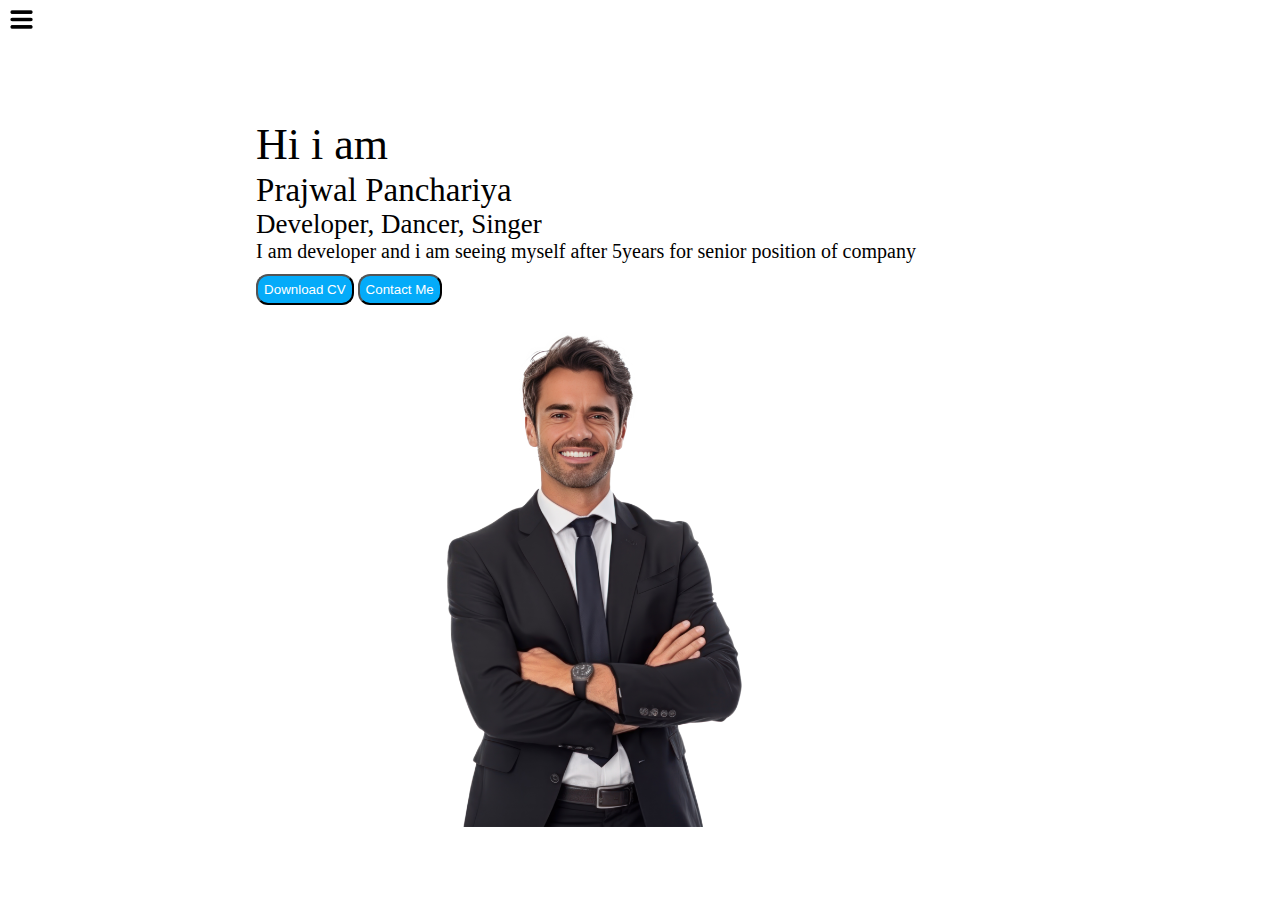
<file: Answers/Simple Website/index.html>
<!DOCTYPE html>
<html lang="en">

<head>
    <meta charset="UTF-8">
    <meta name="viewport" content="width=device-width, initial-scale=1.0">
    <title>Portfolio ,Web Developer , Prajwal Panchariya</title>
    <link rel="stylesheet" href="style.css">
</head>

<body>
    <div class="container">
        <div class="sidebar sidebarGo">
            <nav>
                <ul>
                    <li class="Home"><a href="/">Home</a></li>
                    <li class="About"><a href="/myintro.html">About Me</a></li>
                    <li class="Contact"><a href="/contact.html">Contact Me</a></li>
                    <li class="Blog"><a href="/blog.html">Blog</a></li>
                </ul>
            </nav>
        </div>
        <div class="main">
            <div class="hamburger">
                <img src="menu.png" alt="" class="menu" width="23">
                <img src="cross.png" alt="" class="cross" width="23">

            </div>
            <div class="infocontainer">
                <div class="devinfo">
                    <div class="hello">Hi i am</div>
                    <div class="name">Prajwal Panchariya</div>
                    <div class="about">Developer, Dancer, Singer</div>
                    <div class="aboutme">I am developer and i am seeing myself after 5years for senior position of company</div>
                    <div>
                        
                        <button class="btn"><a href="/cv.txt"> Download CV </a></button>
                        <button class="btn"><a href="/contact.html"> Contact Me </a></button>
                    </div>

                </div>
                <div class="devpic">
                    <img src="man2.webp" alt="">
                </div>
            </div>
        </div>

    </div>
    <script src="script.js"></script>
</body>

</html>
</file>
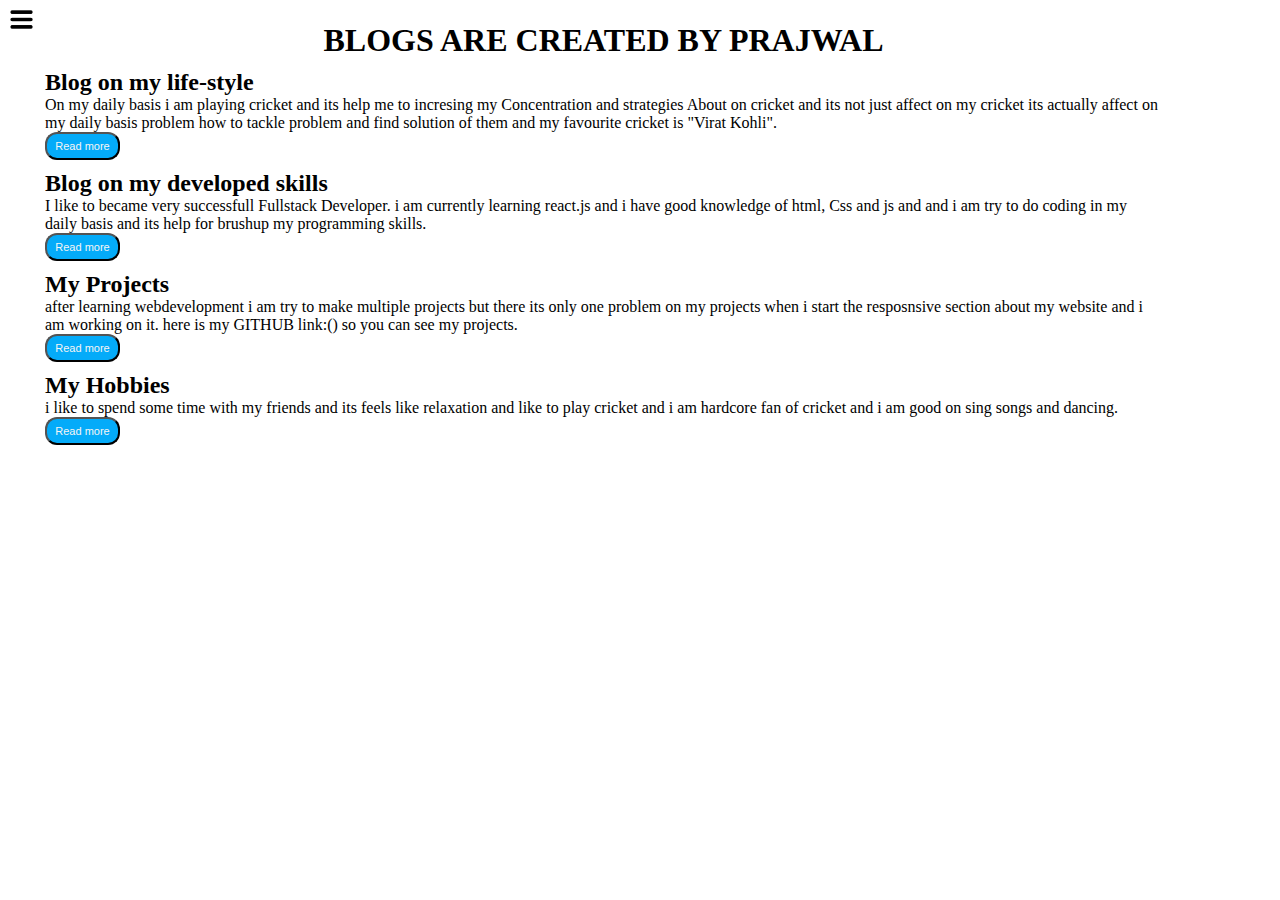
<file: Answers/Simple Website/blog.html>
<!DOCTYPE html>
<html lang="en">

<head>
    <meta charset="UTF-8">
    <meta name="viewport" content="width=device-width, initial-scale=1.0">
    <title>Portfolio ,Web Developer , Prajwal Panchariya</title>
    <link rel="stylesheet" href="style.css">
    <link rel="stylesheet" href="blog.css">

</head>

<body>
    <div class="container">
        <div class="sidebar sidebarGo">
            <nav>
                <ul>
                    <li class="Home"><a href="/">Home</a></li>
                    <li class="About"><a href="/myintro.html">About</a></li>
                    <li class="Contact"><a href="/contact.html">Contact us</a></li>
                    <li class="Blog"><a href="/blog.html">Blog</a></li>
                </ul>
            </nav>
        </div>
        <div class="main">
            <div class="hamburger">
                <img src="menu.png" alt="" class="menu" width="23">
                <img src="cross.png" alt="" class="cross" width="23">

            </div>
            <div class="blogcontainer">
                <h1>BLOGS ARE CREATED BY PRAJWAL</h1>
                <div class="blogitem">
                    <h2>Blog on my life-style</h2>
                    On my daily basis i am playing cricket and its help me to incresing my Concentration and strategies About on cricket and its not just affect on my cricket its actually affect on my daily basis problem how to tackle problem and find solution of them and my favourite cricket is "Virat Kohli".
                    <button class="bigbtn-sm">Read more</button>
                </div>
                <div class="blogitem">
                    <h2>Blog on my developed skills</h2>
                    I like to became very successfull Fullstack Developer. i am currently learning react.js and i have good knowledge of html, Css and js and and i am try to do coding in my daily basis and its help for brushup my programming skills.                    <button class="bigbtn-sm">Read more</button>
                </div>
                <div class="blogitem">
                    <h2>My Projects</h2>
                    after learning webdevelopment i am try to make multiple projects but there its only one problem on my projects when i start the resposnsive section about my website and i am working on it. here is my GITHUB link:() so you can see my projects. 
                    <button class="bigbtn-sm">Read more</button>
                </div>
                <div class="blogitem">
                    <h2>My Hobbies</h2>
                    i like to spend some time with my friends and its feels like relaxation and like to play cricket and i am hardcore fan of cricket and i am good on sing songs and dancing.
                    <button class="bigbtn-sm">Read more</button>
                </div>
            </div>
        </div>

    </div>
    <script src="script.js"></script>
</body>

</html>
</file>
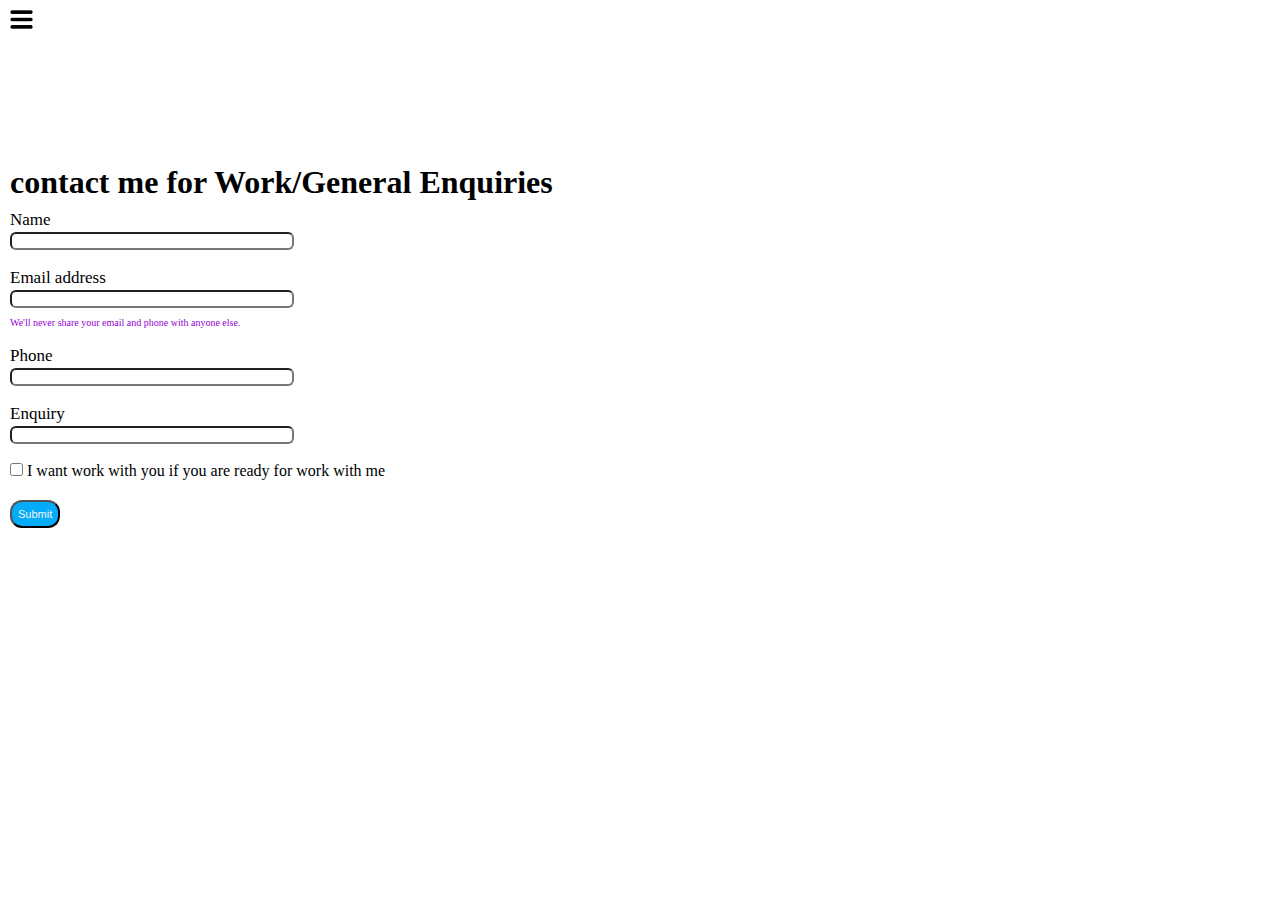
<file: Answers/Simple Website/contact.html>
<!DOCTYPE html>
<html lang="en">

<head>
    <meta charset="UTF-8">
    <meta name="viewport" content="width=device-width, initial-scale=1.0">
    <title>Portfolio ,Web Developer , Prajwal Panchariya</title>
    <link rel="stylesheet" href="style.css">
    <link rel="stylesheet" href="contact.css">
</head>

<body>
    <div class="container">
      <div class="sidebar sidebarGo">
            <nav>
                <ul>
                    <li class="Home"><a href="/">Home</a></li>
                    <li class="About"><a href="/myintro.html">About Me</a></li>
                    <li class="Contact"><a href="/contact.html">Contact us</a></li>
                    <li class="Blog"><a href="/blog.html">Blog</a></li>
                </ul>
            </nav>
        </div>
        <div class="main">
          <div class="hamburger">
            <img src="menu.png" alt="" class="menu" width="23">
            <img src="cross.png" alt="" class="cross" width="23">

        </div>
          <div class="contactform">
            <h1>contact me for Work/General Enquiries</h1>
            <form action="connect.php" method="post">
              <div class="mb-3">
                <label for="name" class="form-label">Name</label>
                <input type="text" class="form-control" id="name" aria-describedby="name" name="name">
              </div>

                <div class="mb-3">
                  <label for="clientemail" class="form-label">Email address</label>
                  <input type="text" class="form-control" id="clientemail" aria-describedby="emailHelp" name="clientemail">
                  <div id="emailHelp" class="form-text">We'll never share your email and phone with anyone else.</div>
                </div>
                <div class="mb-3">
                  <label for="clientphone" class="form-label">Phone</label>
                  <input type="number" class="form-control" id="clientphone" name="clientphone">
                </div>
                <div class="mb-3">
                  <label for="enquiry" class="form-label">Enquiry</label>
                  <input type="text" class="form-control" id="enquiry" aria-describedby="Enquiry" name="enquiry">
                </div>
  
                <div class="mb-3 form-check">
                  <input type="checkbox" class="form-check-input" id="isclient" name="checkbox">
                  <label class="form-check-label" for="isclient">I want work with you if you are ready for work with me</label>
                </div>
                <button type="submit" class="btn-sm">Submit</button>
              </form>
          </div>
        </div>

    </div>
    <script src="script.js"></script>
</body>

</html>
</file>
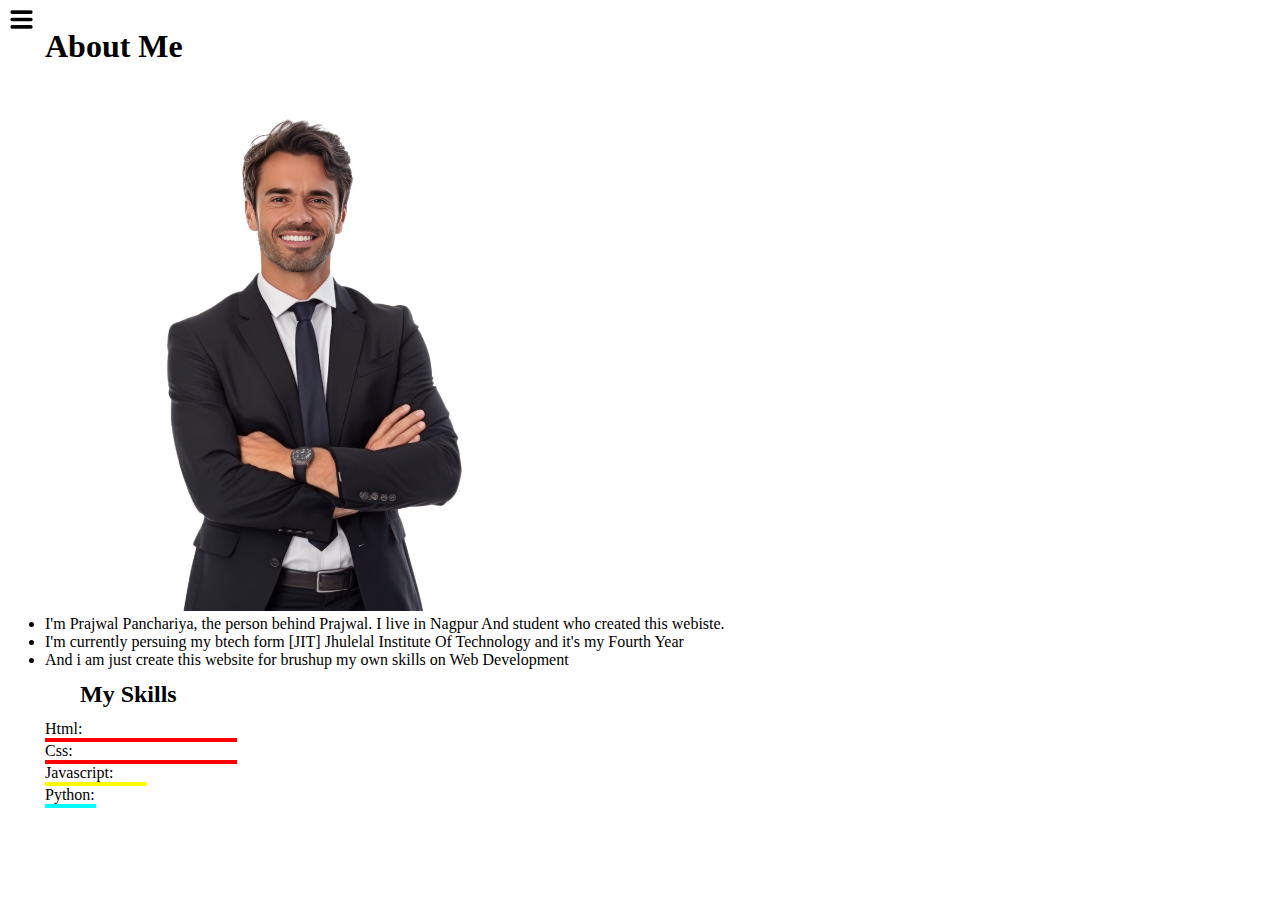
<file: Answers/Simple Website/myintro.html>
<!DOCTYPE html>
<html lang="en">

<head>
    <meta charset="UTF-8">
    <meta name="viewport" content="width=device-width, initial-scale=1.0">
    <title>Portfolio ,Web Developer , Prajwal Panchariya</title>
    <link rel="stylesheet" href="style.css">
    <link rel="stylesheet" href="myintro.css">
</head>

<body>
    <div class="container">
        <div class="sidebar sidebarGo">
            <nav>
                <ul>
                    <li class="Home"><a href="/">Home</a></li>
                    <li class="About"><a href="/myintro.html">About Me</a></li>
                    <li class="Contact"><a href="/contact.html">Contact us</a></li>
                    <li class="Blog"><a href="/blog.html">Blog</a></li>
                </ul>
            </nav>
        </div>
        <div class="main">
            <div class="hamburger">
                <img src="menu.png" alt="" class="menu" width="23">
                <img src="cross.png" alt="" class="cross" width="23">

            </div>
            <div class="intro">
                <h1>About Me</h1>

                <div class="devpic">
                    <img src="man2.webp" alt="">
                </div>

                <div class="introitem">
                    <p>
                    <ul>
                            <li>I'm Prajwal Panchariya, the person behind Prajwal. I live in Nagpur And student who created this webiste.</li>
                            <li>I'm currently persuing my btech form [JIT] Jhulelal Institute Of Technology and it's my Fourth Year</li>
                            <li>And i am just create this website for brushup my own skills on Web Development</li>
                        </ul>
                    </p>                    
                
                <h2>My Skills</h2>
            </div>
            <div class="skillcontainer">
                Html:<div class="skill hundred"></div>
                Css:<div class="skill hundred"></div>
                Javascript:<div class="skill fifty"></div>
                Python:<div class="skill twenty-five"></div>
            </div>
                
                


            </div>
        </div>

    </div>
    <script src="script.js"></script>
</body>

</html>
</file>
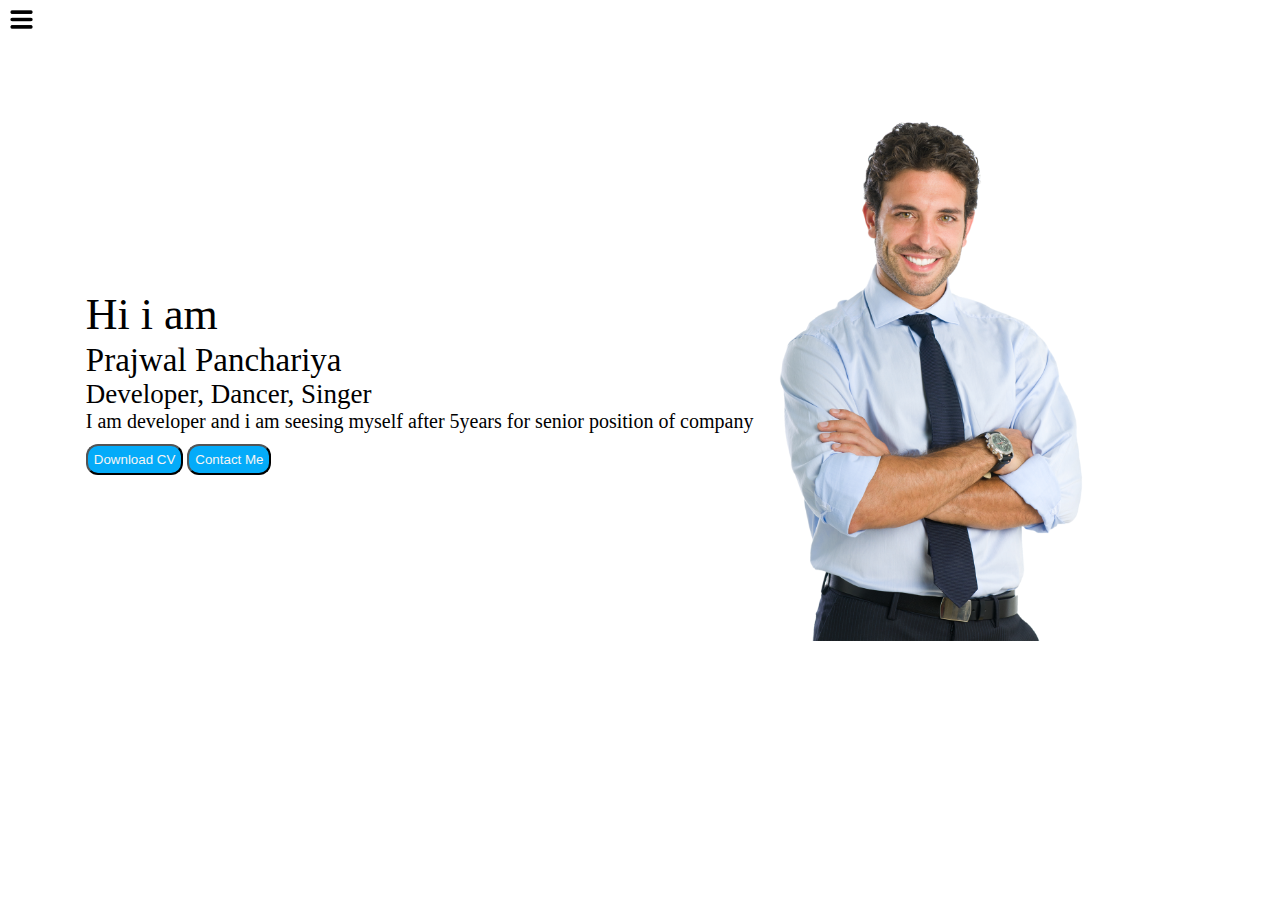
<file: Answers/Simple Website/services.html>
<!DOCTYPE html>
<html lang="en">

<head>
    <meta charset="UTF-8">
    <meta name="viewport" content="width=device-width, initial-scale=1.0">
    <title>Portfolio ,Web Developer , Prajwal Panchariya</title>
    <link rel="stylesheet" href="style.css">
</head>

<body>
    <div class="container">
        <div class="sidebar sidebarGo">
            <nav>
                <ul>
                    <li class="Home"><a href="/">Home</a></li>
                    <li class="About"><a href="/myintro.html">My Intro</a></li>
                    <li class="Contact"><a href="/contact.html">Contact us</a></li>
                    <li class="Blog"><a href="/blog.html">Blog</a></li>
                </ul>
            </nav>
        </div>
        <div class="main">
            <div class="hamburger">
                <img src="menu.png" alt="" class="menu" width="23">
                <img src="cross.png" alt="" class="cross" width="23">

            </div>
            <div class="infocontainer">
                <div class="devinfo">
                    <div class="hello">Hi i am</div>
                    <div class="name">Prajwal Panchariya</div>
                    <div class="about">Developer, Dancer, Singer</div>
                    <div class="aboutme">I am developer and i am seesing myself after 5years for senior position of company</div>
                    <div>
                        <button class="btn"> Download CV </button>
                        <button class="btn"> Contact Me </button>
                    </div>

                </div>
                <div class="devpic">
                    <img src="man.png" alt="">
                </div>
            </div>
        </div>

    </div>
    <script src="script.js"></script>
</body>

</html>
</file>
<file: Answers/Simple Website/style.css>
* {
    margin: 0px;
    padding: 0px;
}

.sidebar {
    /* background-color: red; */
    position: absolute;
    background-color: rgba(175, 169, 169, 0.605);
    width: 202px;
    height: 100vh;
    transition: transform 0.3s ease-in;
}

.sidebar nav {
    padding-left: 15px;
    list-style: none;


}

.sidebar nav li {
    margin-top: 62px;
    font-size: 24px;
    cursor: pointer;
    list-style: none;

}

.sidebar nav li a {
    text-decoration: none;
    color: black;
}

.main {
    /* background-color: antiquewhite; */
    display: flex;
    width: 90vw;
    padding: 10px;
}

.infocontainer {
    /* background-color: aqua; */
    width: 80vw;
    height: 58vh;
    margin: auto;
    margin-top: 109px;
    justify-content: space-around;
    display: flex;
    flex-wrap: wrap;
}

.devinfo {
    display: flex;
    justify-content: center;
    flex-direction: column;
}

.hello {
    font-size: 44px;
}

.name {
    font-size: 33px;
    padding-top: 2px;
    font-weight: 100s;
}

.about {
    font-size: 27px;

}

.aboutme {
    font-size: 20px;
}

.btn {
    color: rgb(246, 245, 244);
    background-color: rgb(4, 171, 249);
    border-radius: 12px;
    margin-top: 11px;
    padding: 6px;
    cursor: pointer;

}

.btn:hover {
    color: white;
    background-color: black;
}

.btn a {
    text-decoration: none;
    color: white;
}

.devpic img {
    height: 58vh;
}


.container {
    display: flex;
}
.sidebarGo{
        transform: translate(-415px, 0px);
        position: absolute;
}
.hamburger{
    position: absolute;
    cursor: pointer;
    top: 10px;
    left: 10px;
}
.cross{
    position: absolute;
    margin-left: 148px;
}
@media (max-width:653px) {
    *{
        /* background-color: rgb(225, 149, 149); */
    }
    .devpic{
        display: none;
    }
    /* .sidebar{
        width: 38vw;
    } */
/* .sidebar{ */
        /* transform: translate(-415px, 0px);
        position: absolute; */
    /* } */
}
</file>
<file: Answers/Simple Website/blog.css>
.blogcontainer{
    margin-left: 35px;
    margin-top: 12px;
}
.blogcontainer h1{
    text-align: center;
}

.blogitem{
    margin-top: 10px;
    display: flex;
    flex-direction: column;
    font-size: 16px;

}
.bigbtn-sm {
    color: rgb(246, 245, 244);
    background-color: rgb(4, 171, 249);
    border-radius: 12px;

    padding: 6px;
    cursor: pointer;
    font-size: 11px;
    width: 75px;




}
</file>
<file: Answers/Simple Website/contact.css>
.contactform {
    padding-top: 154px;
}


.contactform form div {
    padding: 9px 0;
}

.contactform form #name {
    padding: 0 12px;
    display: flex;
    flex-direction: column;
    width: 20vw;
    border-radius: 6px;
    font-size: 12px;
    margin-top: 2px;

}

.contactform form #emailHelp {
    font-size: 10px;
    color: darkviolet;
    padding-bottom: 0px;

}

.contactform form .form-label {
    font-size: 17px;
}


.contactform form #clientemail {
    padding: 0 12px;
    display: flex;
    flex-direction: column;
    width: 20vw;
    border-radius: 6px;
    font-size: 12px;
    margin-top: 2px;

}

.contactform form #clientphone {
    padding: 0 12px;
    display: flex;
    flex-direction: column;
    width: 20vw;
    border-radius: 6px;
    font-size: 12px;
    margin-top: 2px;
    padding-top: 0px;

}

.contactform form #enquiry {
    padding: 0 12px;
    display: flex;
    flex-direction: column;
    width: 20vw;
    border-radius: 6px;
    font-size: 12px;
    margin-top: 2px;
    padding-top: 0px;

}

.btn-sm {
    color: rgb(246, 245, 244);
    background-color: rgb(4, 171, 249);
    border-radius: 12px;
    margin-top: 11px;
    padding: 6px;
    cursor: pointer;
    font-size: 11px;
}

.btn-sm:hover {
    color: white;
    background-color: black;
}
</file>
<file: Answers/Simple Website/myintro.css>
.intro h1{
    margin-top: 18px;
    padding-bottom: 12px;
    margin-left: 35px;
}

.introitem{
    text-align:justify ;
    margin-left: 35px;
}
.intro h2{
    margin-top: 12px;
    padding-bottom: 12px;
    margin-left: 35px;
}
.skillcontainer{
    margin-left: 35px;
}
.skill{
    width: 15vw;
    height: 4px;
}


.hundred{
    width:15vw ;
    background-color: red;
}

.fifty{
    width: 8vw;
    background-color: yellow;
}

.twenty-five{
    width: 4vw;
    background-color: aqua;
}
.devpic{
    margin-top: 12px;
    margin-left: 35px;
}
</file>
